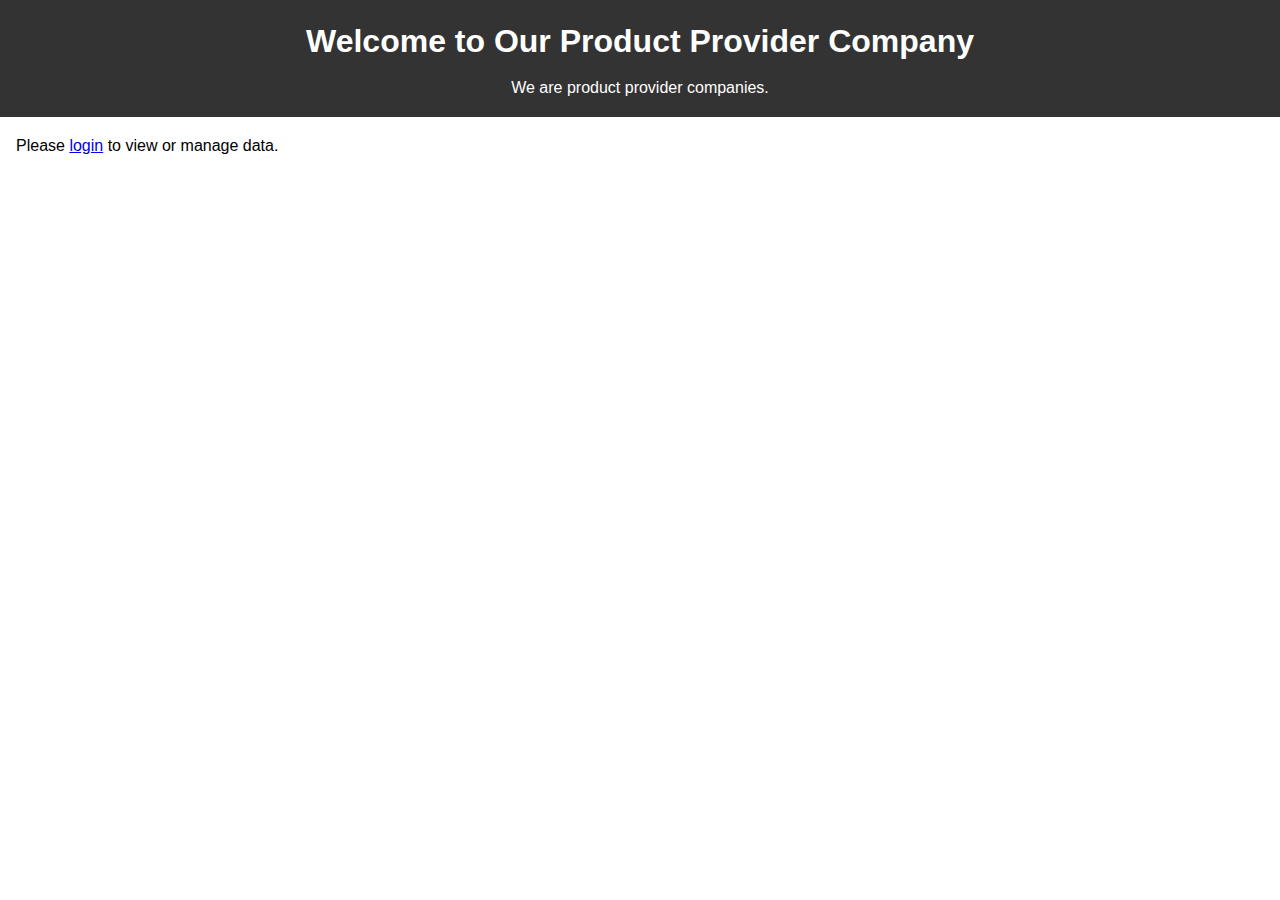
<file: index.html>
<!DOCTYPE html>
<html lang="en">
<head>
    <meta charset="UTF-8">
    <meta name="viewport" content="width=device-width, initial-scale=1.0">
    <title>Product Provider Company</title>
    <link rel="stylesheet" href="styles.css">
</head>
<body>
    <header>
        <h1>Welcome to Our Product Provider Company</h1>
        <p>We are product provider companies.</p>
    </header>
    <main>
        <p>Please <a href="login.html">login</a> to view or manage data.</p>
    </main>
</body>
</html>
</file>
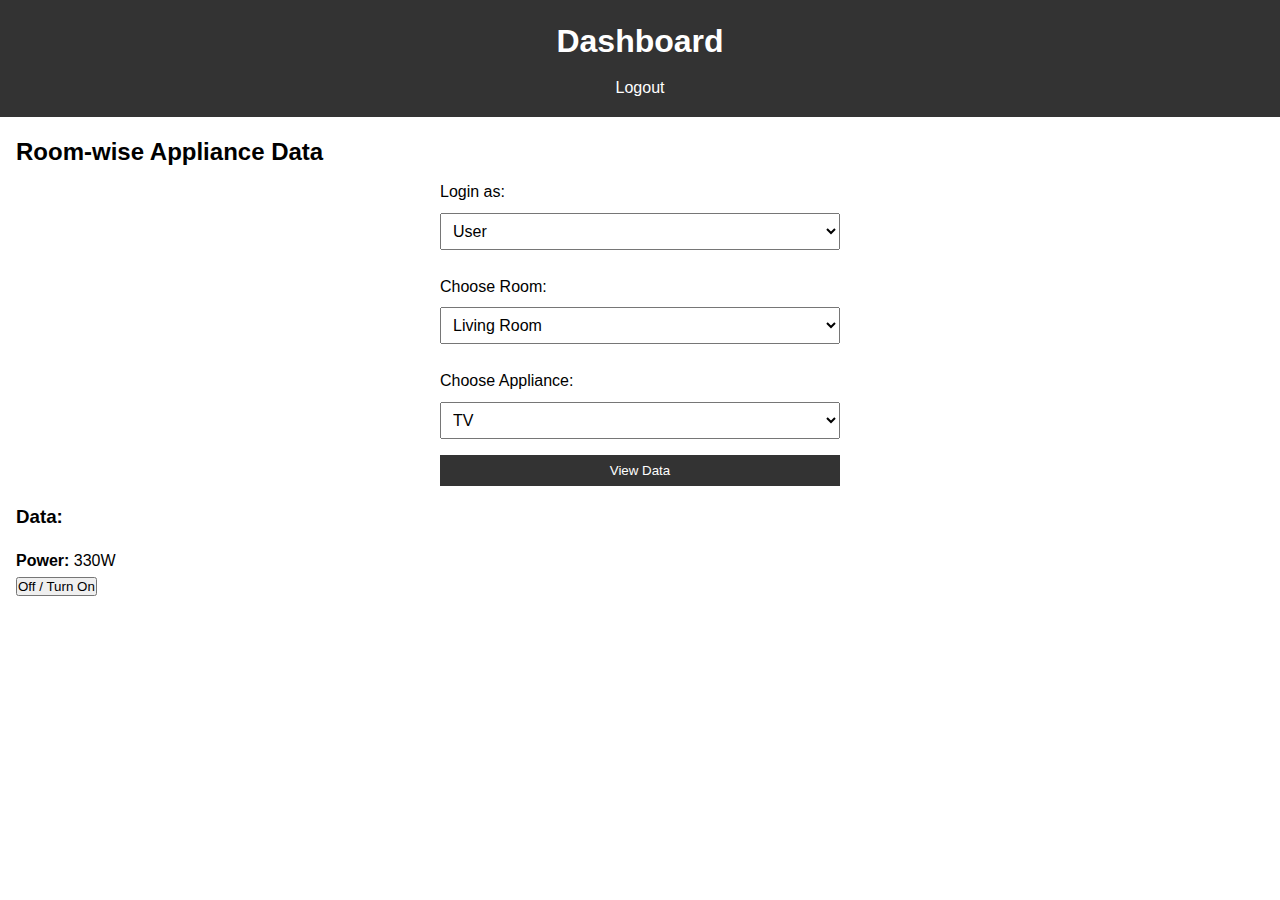
<file: dashboard.html>
<!DOCTYPE html>
<html lang="en">
<head>
    <meta charset="UTF-8">
    <meta name="viewport" content="width=device-width, initial-scale=1.0">
    <title>Dashboard</title>
    <link rel="stylesheet" href="styles.css">
</head>
<body>
    <header>
        <h1>Dashboard</h1>
        <nav>
            <a href="logout.html">Logout</a>
        </nav>
    </header>
    <main>
        <h2>Room-wise Appliance Data</h2>
        <form id="dashboard-form">
            <label for="role">Login as:</label>
            <select id="role" name="role" required>
                <option value="user">User</option>
                <option value="admin">Admin</option>
            </select>
            
            <label for="room">Choose Room:</label>
            <select id="room" name="room">
                <option value="living-room">Living Room</option>
                <option value="bathroom">Bathroom</option>
                <option value="kitchen">Kitchen</option>
                <option value="bedroom1">Bedroom 1</option>
                <option value="bedroom2">Bedroom 2</option>
                <!-- Add more rooms as needed -->
            </select>
            
            <label for="appliance">Choose Appliance:</label>
            <select id="appliance" name="appliance">
                <!-- Appliances will be populated based on room selection using JavaScript -->
            </select>
            
            <button type="button" id="view-data">View Data</button>
        </form>

        <!-- Placeholder for displaying data -->
        <div id="data-display">
            <h3>Data:</h3>
            <div id="user-data" style="display: none;">
                <!-- Data for user: Power and On/Off control -->
            </div>
            <div id="admin-data" style="display: none;">
                <!-- Data for admin: Current, Voltage, Power -->
            </div>
        </div>
    </main>

    <script src="scripts.js"></script>
</body>
</html>
</file>
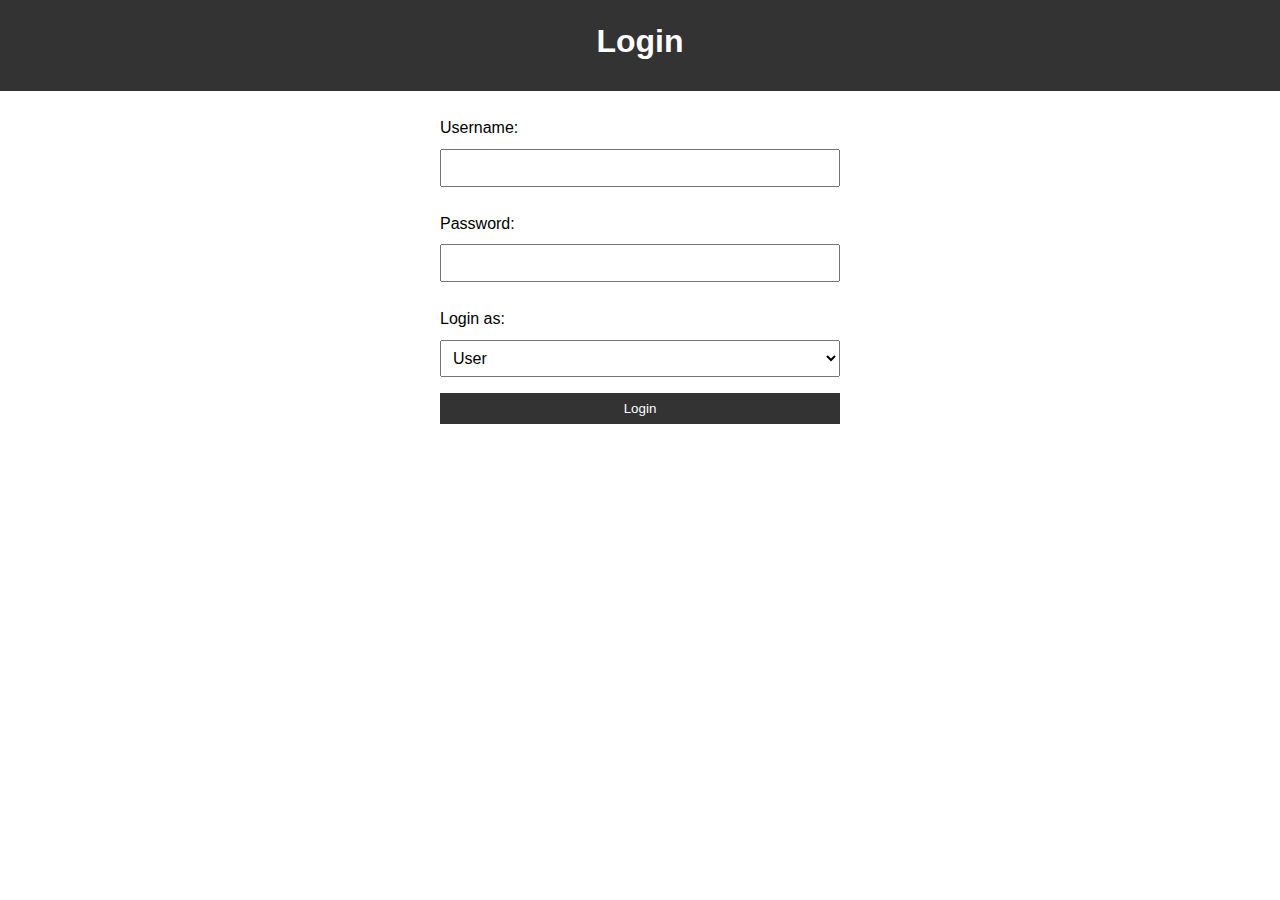
<file: login.html>
<!DOCTYPE html>
<html lang="en">
<head>
    <meta charset="UTF-8">
    <meta name="viewport" content="width=device-width, initial-scale=1.0">
    <title>Login</title>
    <link rel="stylesheet" href="styles.css">
</head>
<body>
    <header>
        <h1>Login</h1>
    </header>
    <main>
        <form action="dashboard.html" method="post">
            <label for="username">Username:</label>
            <input type="text" id="username" name="username" required>
            
            <label for="password">Password:</label>
            <input type="password" id="password" name="password" required>
            
            <label for="role">Login as:</label>
            <select id="role" name="role" required>
                <option value="user">User</option>
                <option value="admin">Admin</option>
            </select>
            
            <button type="submit">Login</button>
        </form>
    </main>
</body>
</html>
</file>
<file: styles.css>
/* Basic reset */
* {
    margin: 0;
    padding: 0;
    box-sizing: border-box;
}

body {
    font-family: Arial, sans-serif;
    line-height: 1.6;
}

header {
    background: #333;
    color: #fff;
    padding: 1rem;
    text-align: center;
}

header h1 {
    margin-bottom: 0.5rem;
}

main {
    padding: 1rem;
}

form {
    display: flex;
    flex-direction: column;
    max-width: 400px;
    margin: auto;
}

form label {
    margin: 0.5rem 0;
}

form input, form select {
    margin-bottom: 1rem;
    padding: 0.5rem;
    font-size: 1rem;
}

form button {
    padding: 0.5rem;
    background: #333;
    color: #fff;
    border: none;
    cursor: pointer;
}

form button:hover {
    background: #555;
}

nav a {
    color: #fff;
    text-decoration: none;
}

#data-display {
    margin-top: 1rem;
}

#user-data, #admin-data {
    margin-top: 1rem;
}
</file>
